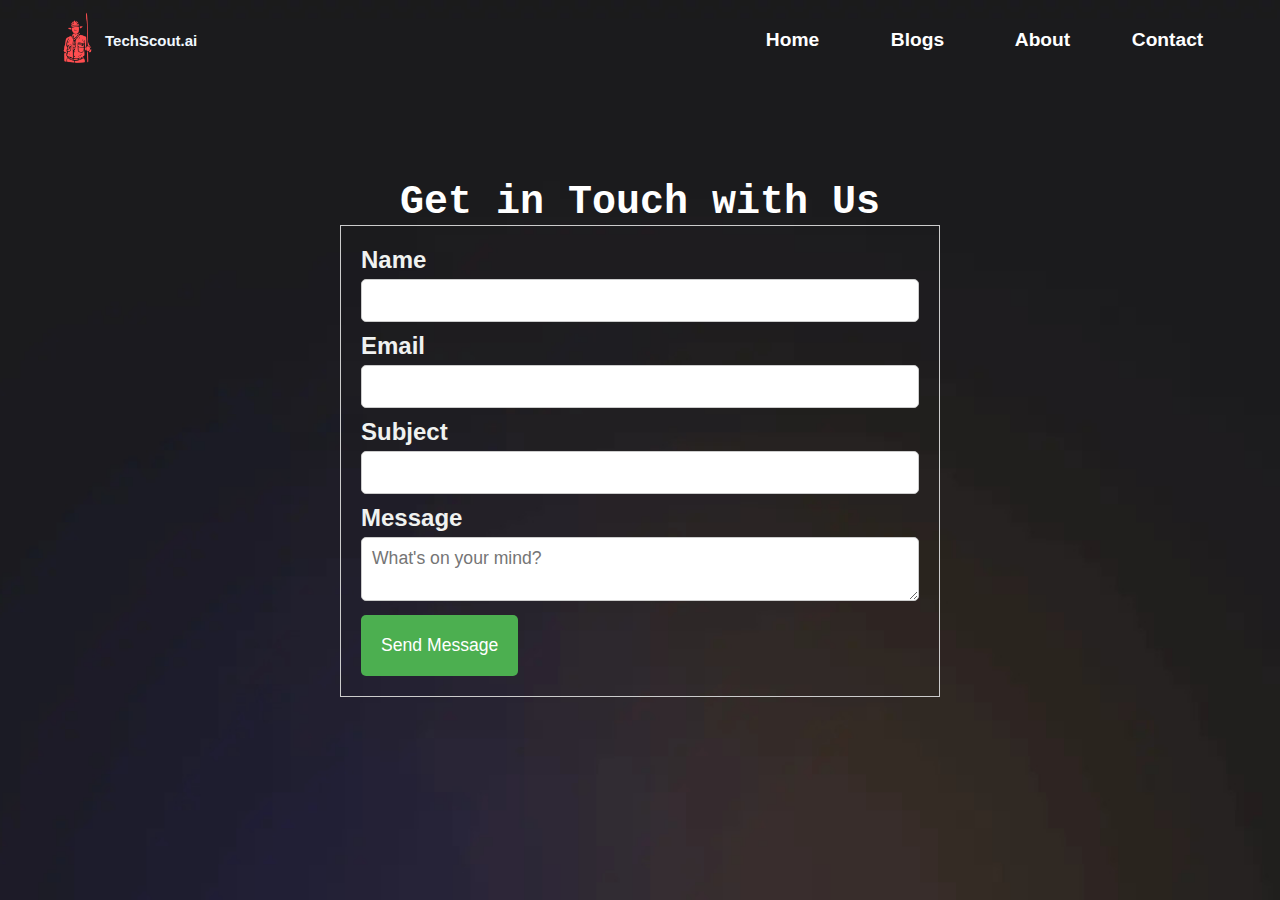
<file: contact.html>
<!DOCTYPE html>
<html lang="en">

<head>
    <meta charset="UTF-8">
    <meta http-equiv="X-UA-Compatible" content="IE=edge">
    <meta name="viewport" content="width=device-width, initial-scale=1.0">
    <title>Get in Touch</title>
    <link rel="stylesheet" href="css/utils.css">
    <link rel="stylesheet" href="css/contact.css">
    <link rel="stylesheet" href="css/style.css">
</head>

<body>
    <nav class="navbar">
        <div class="navbar__container">
            <div class="logo">
                <a href="/index.html"><img src="assets/icon.png" alt="My logo"></a>
                <a href="index.html"><span id="logoname">TechScout.ai</span></a>
            </div>
            <div class="navbar__toggle" id="mobile-menu">
                <span class="bar"></span>
                <span class="bar"></span>
                <span class="bar"></span>
            </div>
            <ul class="navbar__menu">
                <li class="navbar__item">
                    <a href="/index.html" class="navbar__links" id="home-page">Home</a>
                </li>
                <li class="navbar__item">
                    <a href="/blog.html" class="navbar__links" id="category-page">Blogs</a>
                </li>
                <li class="navbar__item">
                    <a href="/aboutus.html" class="navbar__links" id="about-page">About</a>
                </li>
                <li class="navbar__item">
                    <a href="/contact.html" class="navbar__links" id="about-page">Contact</a>
                </li>
            </ul>
        </div>
    </nav>
    <script src="script/menu.js"></script>
    <div class="container">
        <h1 style="color: #fff; text-align: center; margin-top: 100px; font-size: 40px; font-family: 'Courier New'; ">
            Get in Touch with Us</h1>
    </div>
    <form>
        <label for="name">Name</label>
        <input type="text" id="name" name="name" required>

        <label for="email">Email</label>
        <input type="email" id="email" name="email" required>

        <label for="subject">Subject</label>
        <input type="text" id="subject" name="subject" required>

        <label for="message">Message</label>
        <textarea id="message" name="message" required placeholder="What's on your mind?"></textarea>

        <button type="submit">Send Message</button>
    </form>
</body>

</html>
</file>
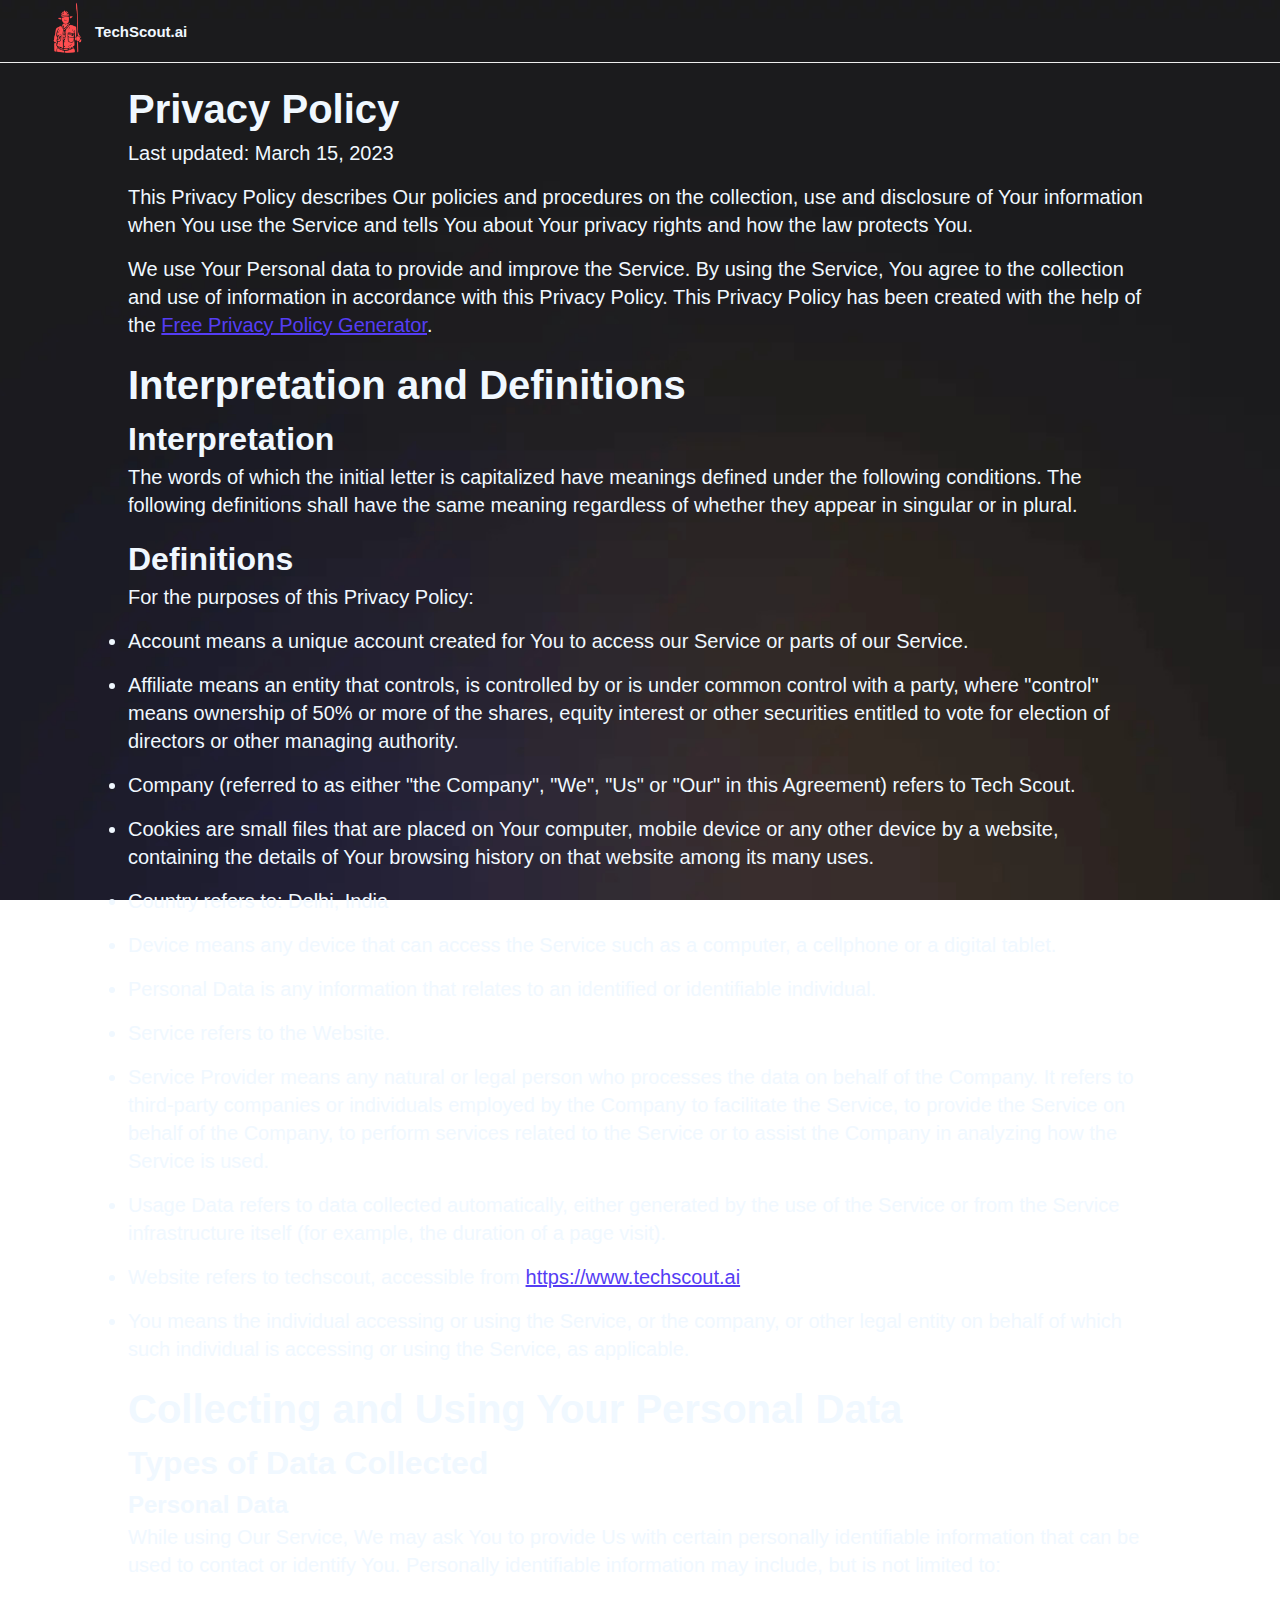
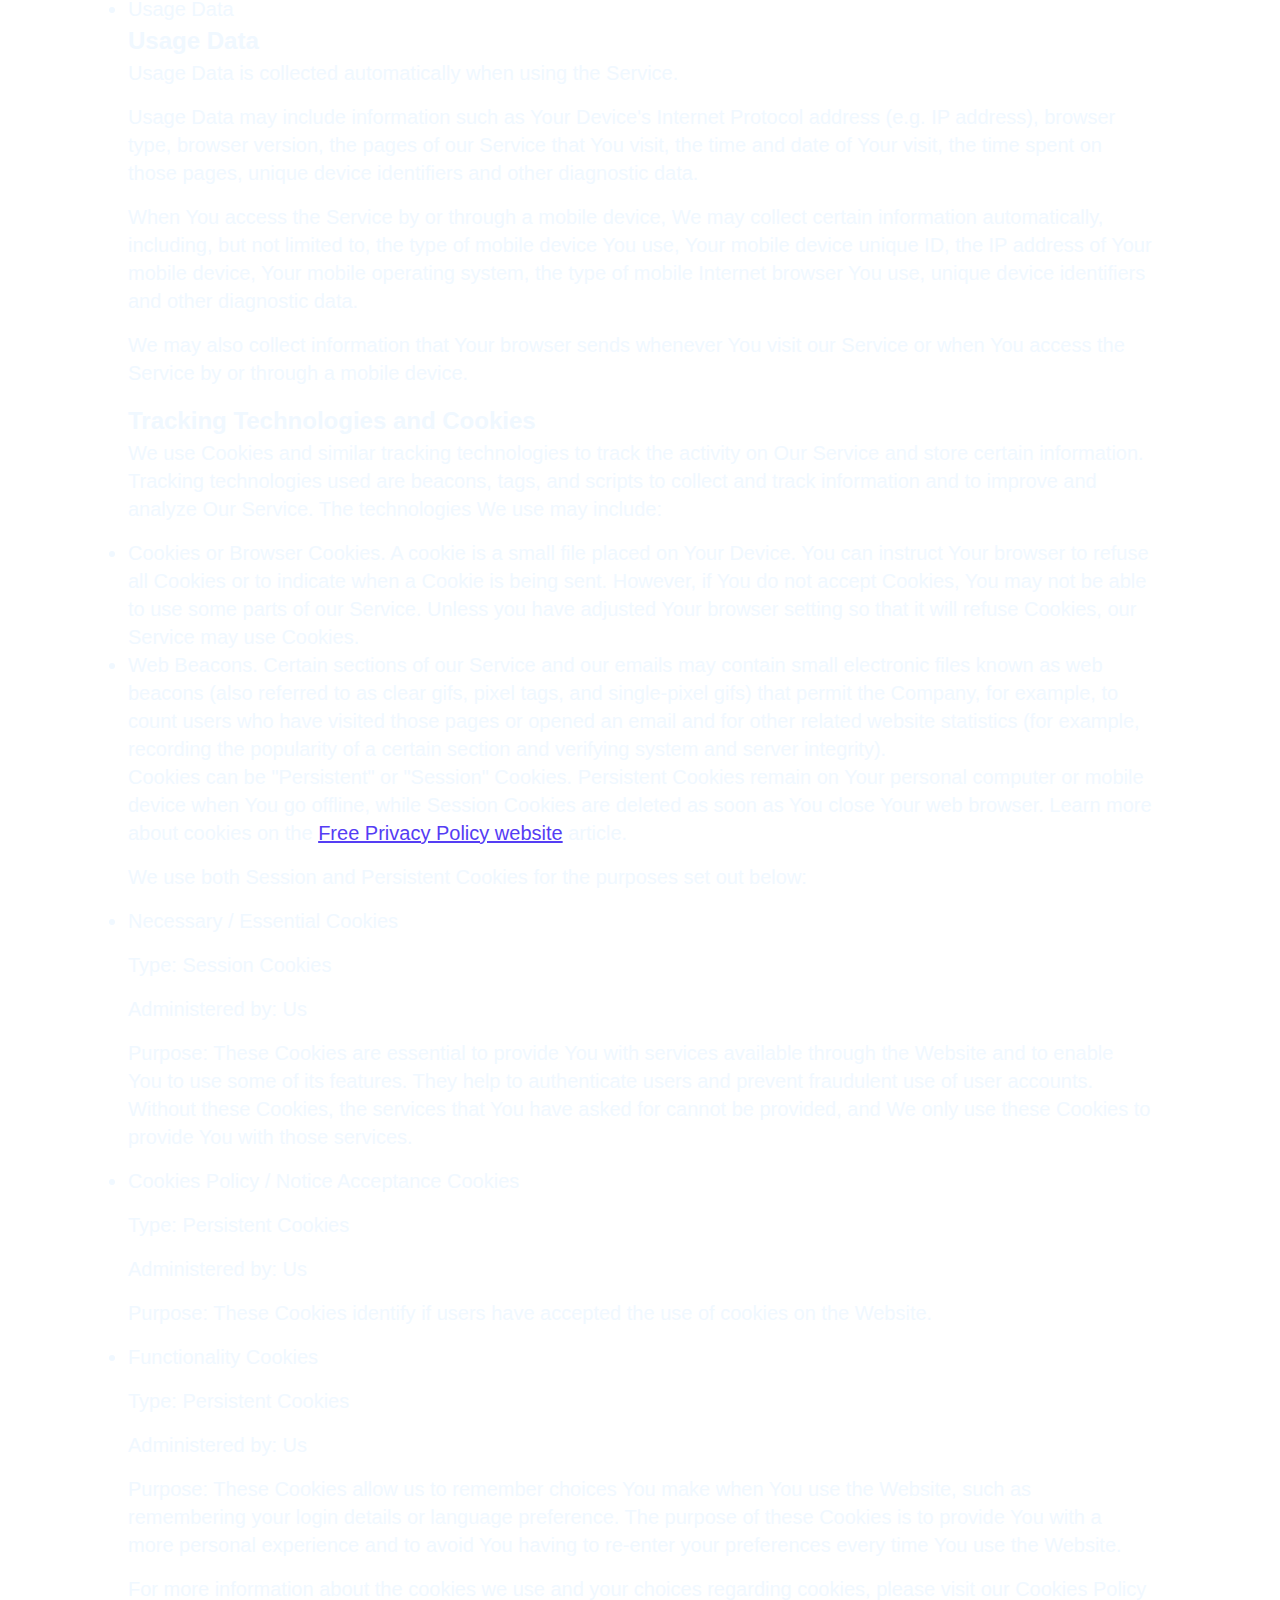
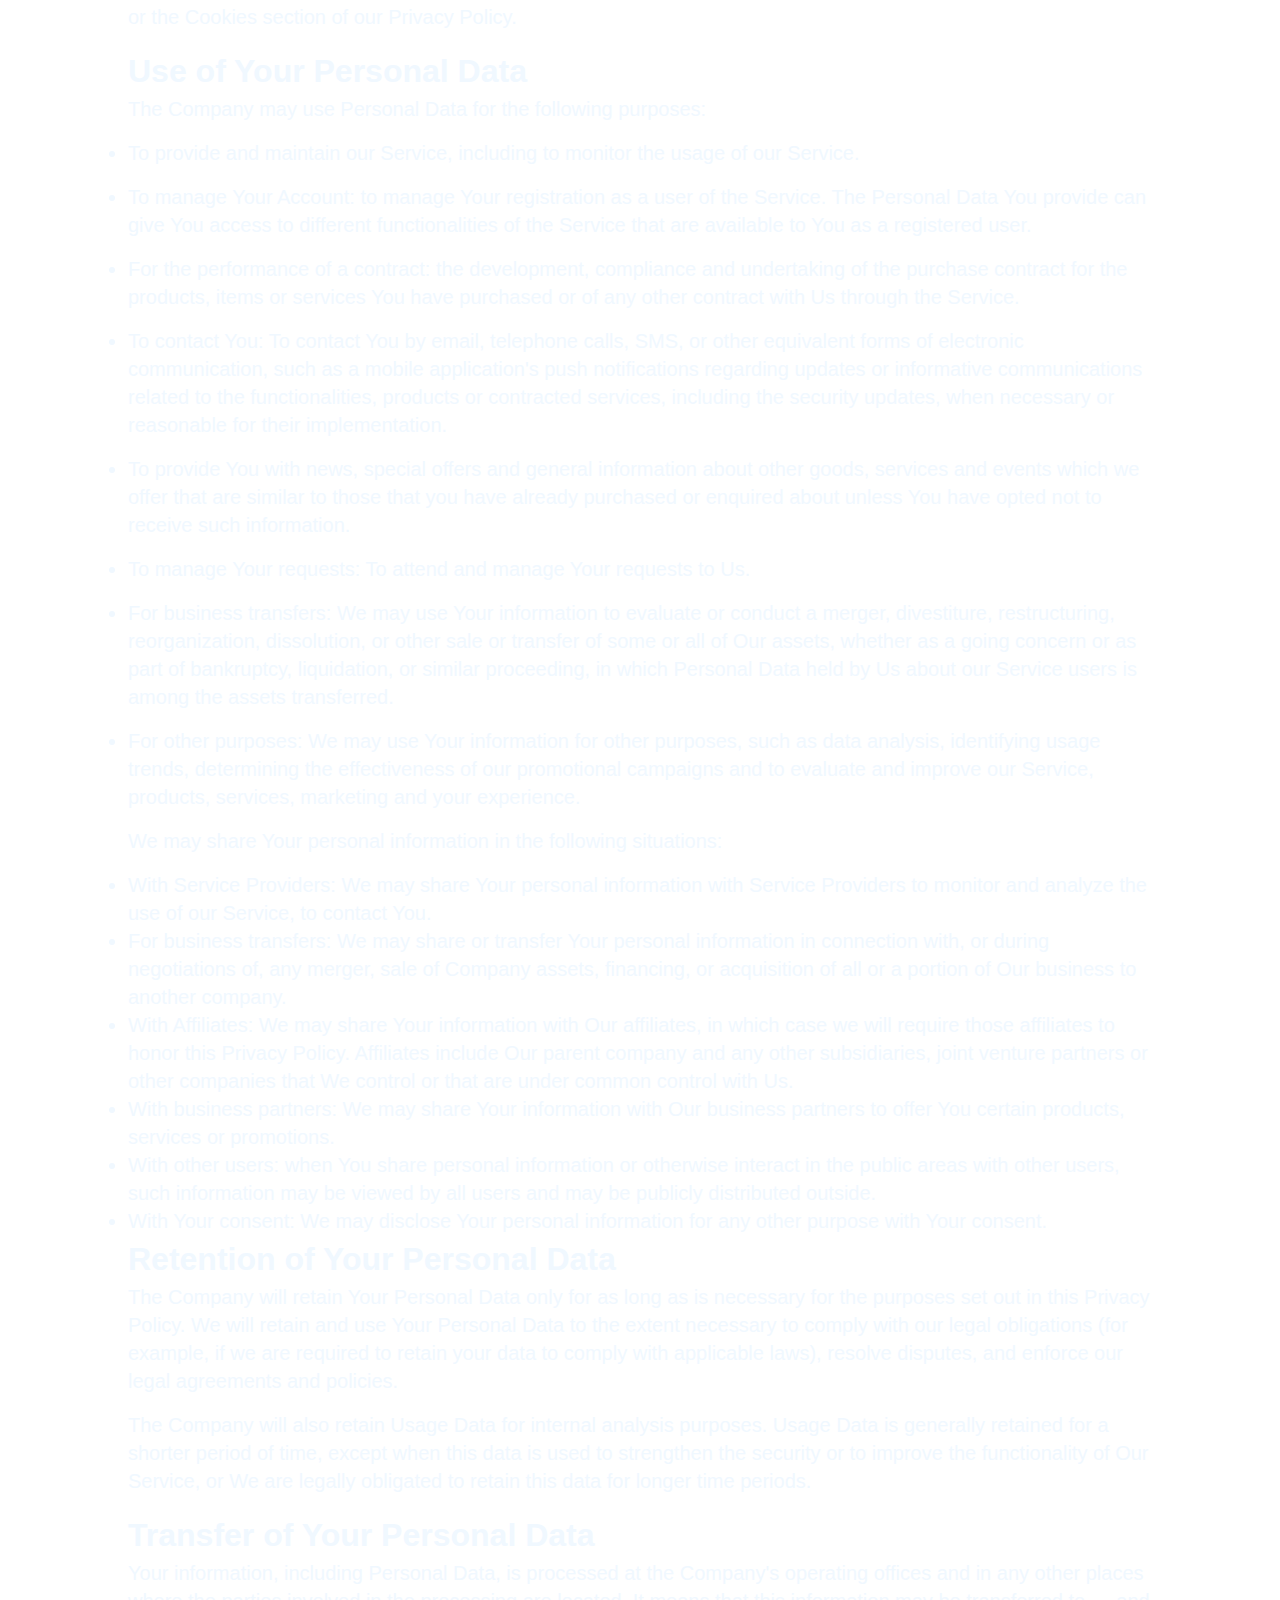
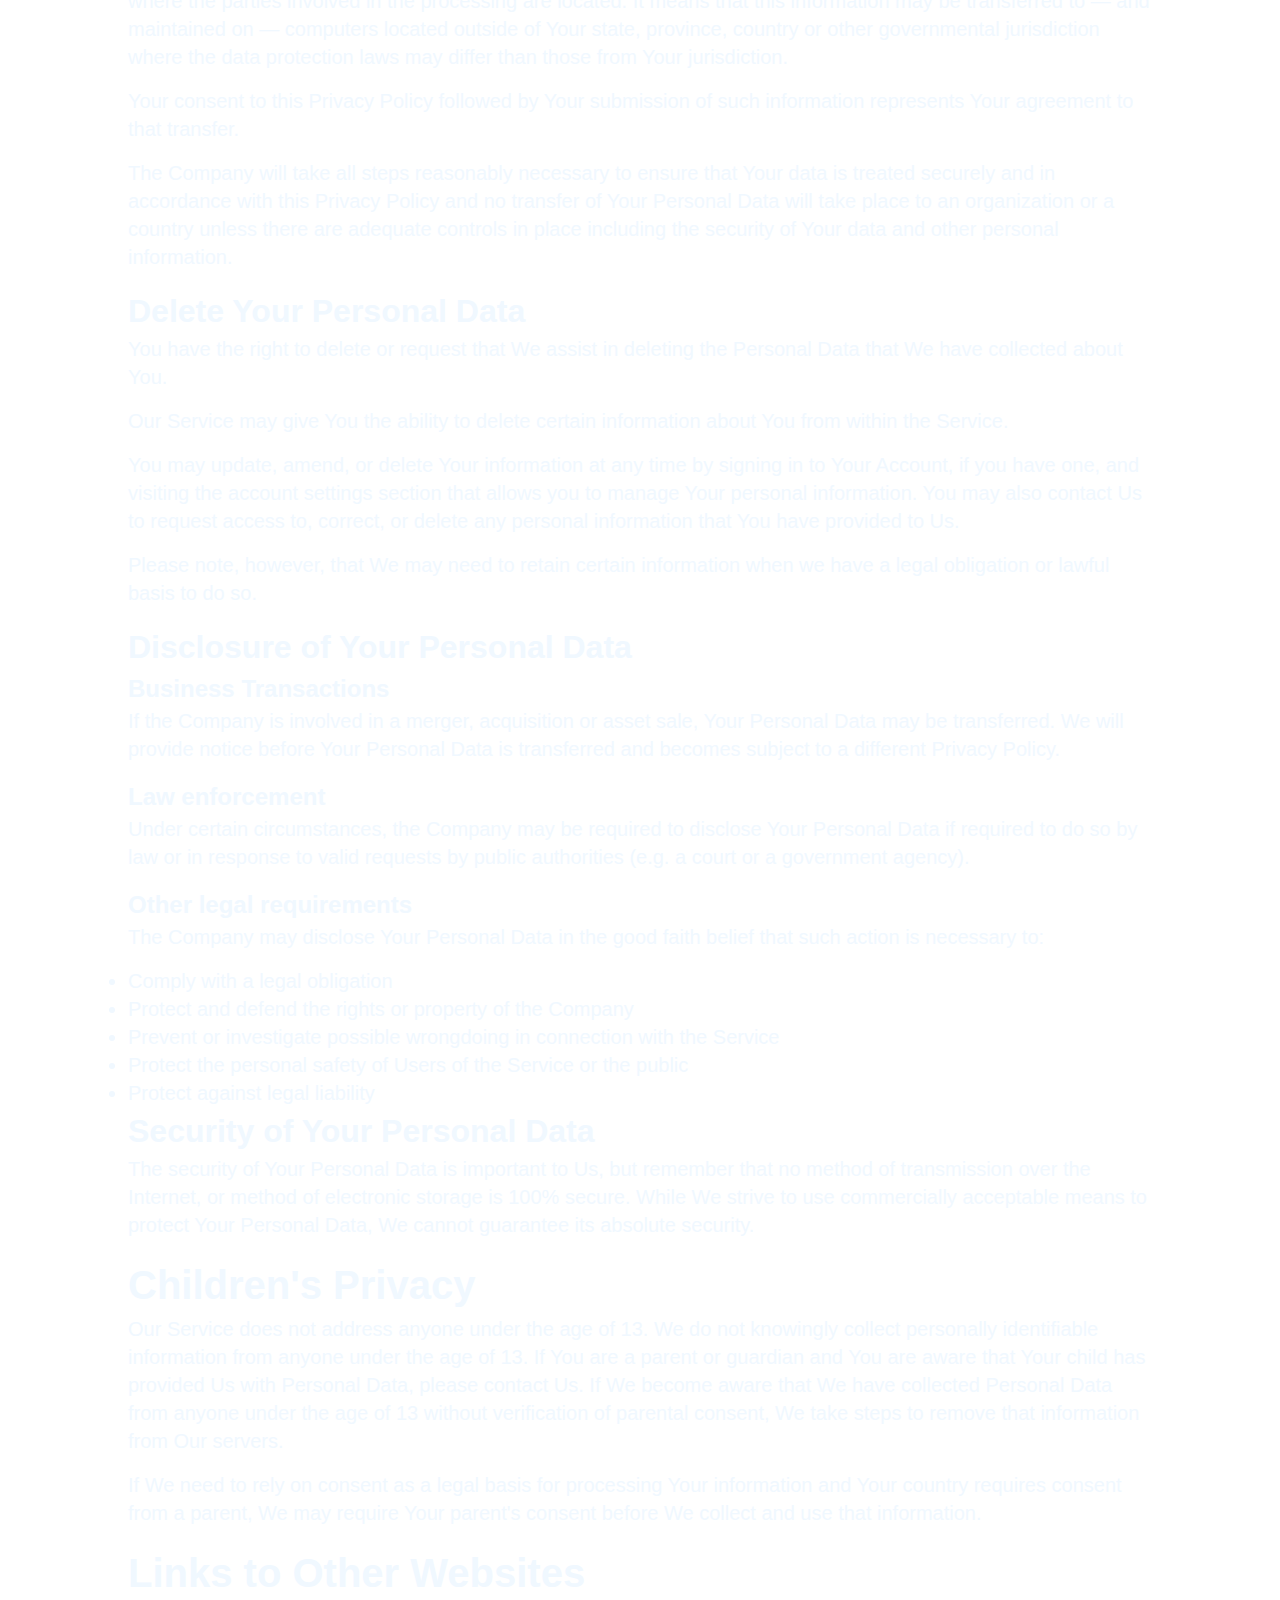
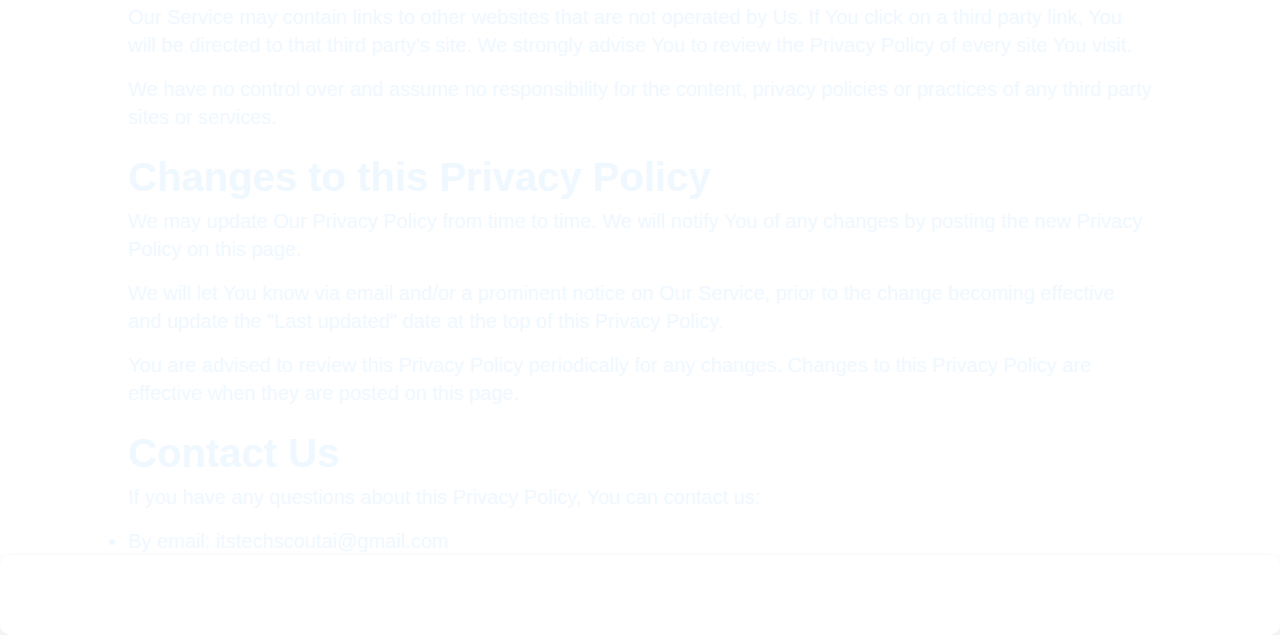
<file: privacypolicy.html>
<!DOCTYPE html>
<html lang="en">

<head>
    <title>Privacy Policy for TechScout</title>
    <meta charset="utf-8">
    <meta http-equiv="X-UA-Compatible" content="IE=edge,chrome=1">
    <meta name="viewport" content="width=device-width, initial-scale=1">
    <link rel="stylesheet" href="/css/utils.css">
    <link rel="stylesheet" href="/css/style.css">

    <style>
        body {
            font-family: Helvetica Neue, Helvetica, Arial, sans-serif;
            font-size: 20px;
            font-weight: 200;
            line-height: 28px;
            color: aliceblue;
            margin: 0;
        }

        p {
            margin: 0 0 16px;
        }

        h1 {
            font-size: 40px;
            line-height: 60px
        }

        h1,
        h2 {
            font-weight: 700
        }

        h2 {
            font-size: 32px;
            line-height: 48px
        }

        h3 {
            font-size: 24px;
            line-height: 36px
        }

        h3,
        h4 {
            font-weight: 700
        }

        h4 {
            font-size: 20px;
            line-height: 30px
        }

        h5,
        h6 {
            font-size: 16px;
            line-height: 24px;
            font-weight: 700
        }

        a {
            text-decoration: none;
            cursor: pointer;
            color: #000
        }

        a:hover,
        a[rel~=nofollow] {
            text-decoration: underline
        }

        a[rel~=nofollow] {
            color: #553df4
        }

        a[rel~=nofollow]:hover {
            text-decoration: none
        }

        .visible {
            display: block
        }

        .hidden {
            display: none
        }

        .page {
            width: 100%
        }

        .priv-container {
            position: relative;
            width: 90%;
            max-width: 1024px;
            margin: 0 auto
        }

        .translations-list-container {
            padding-bottom: 8px;
            margin: 0 0 16px
        }

        .translations-list-container .translations-list {
            margin: 0;
            padding: 0;
            list-style: none
        }

        .translations-list-container .translations-list .translations-list-item {
            display: inline-block;
            padding: 0;
            margin: 0 8px 8px 0;
            font-weight: 700;
            color: #553df4
        }

        .translations-list-container .translations-list .translations-list-item a {
            display: inline-block;
            color: #553df4;
            border: 1px solid #553df4;
            border-radius: 32px;
            padding: 4px 16px
        }

        .translations-content-container {
            padding-top: 16px;
            border-top: 1px solid #eee
        }
        #logo{
            margin-left: 40px;
        }

        
    </style>
</head>

<body>
    <div class="page">
        <div class="logo" id="logo">
            <a href="/index.html"><img src="assets/icon.png" alt="My logo"></a>
            <a href="/index.html"><span id="logoname">TechScout.ai</span></a>
        </div>
        <div class="translations-content-container">
            <div class="priv-container">
                <div class="tab-content translations-content-item en visible" id="en">
                    <h1>Privacy Policy</h1>
                    <p>Last updated: March 15, 2023</p>
                    <p>This Privacy Policy describes Our policies and procedures on the collection, use and disclosure
                        of Your information when You use the Service and tells You about Your privacy rights and how the
                        law protects You.</p>
                    <p>We use Your Personal data to provide and improve the Service. By using the Service, You agree to
                        the collection and use of information in accordance with this Privacy Policy. This Privacy
                        Policy has been created with the help of the <a
                            href="https://www.freeprivacypolicy.com/free-privacy-policy-generator/"
                            rel="external nofollow noopener">Free
                            Privacy Policy Generator</a>.</p>
                    <h1>Interpretation and Definitions</h1>
                    <h2>Interpretation</h2>
                    <p>The words of which the initial letter is capitalized have meanings defined under the following
                        conditions. The following definitions shall have the same meaning regardless of whether they
                        appear in singular or in plural.</p>
                    <h2>Definitions</h2>
                    <p>For the purposes of this Privacy Policy:</p>
                    <ul>
                        <li>
                            <p><strong>Account</strong> means a unique account created for You to access our Service or
                                parts of our Service.</p>
                        </li>
                        <li>
                            <p><strong>Affiliate</strong> means an entity that controls, is controlled by or is under
                                common control with a party, where &quot;control&quot; means ownership of 50% or more of
                                the shares, equity interest or other securities entitled to vote for election of
                                directors or other managing authority.</p>
                        </li>
                        <li>
                            <p><strong>Company</strong> (referred to as either &quot;the Company&quot;, &quot;We&quot;,
                                &quot;Us&quot; or &quot;Our&quot; in this Agreement) refers to Tech Scout.</p>
                        </li>
                        <li>
                            <p><strong>Cookies</strong> are small files that are placed on Your computer, mobile device
                                or any other device by a website, containing the details of Your browsing history on
                                that website among its many uses.</p>
                        </li>
                        <li>
                            <p><strong>Country</strong> refers to: Delhi, India</p>
                        </li>
                        <li>
                            <p><strong>Device</strong> means any device that can access the Service such as a computer,
                                a cellphone or a digital tablet.</p>
                        </li>
                        <li>
                            <p><strong>Personal Data</strong> is any information that relates to an identified or
                                identifiable individual.</p>
                        </li>
                        <li>
                            <p><strong>Service</strong> refers to the Website.</p>
                        </li>
                        <li>
                            <p><strong>Service Provider</strong> means any natural or legal person who processes the
                                data on behalf of the Company. It refers to third-party companies or individuals
                                employed by the Company to facilitate the Service, to provide the Service on behalf of
                                the Company, to perform services related to the Service or to assist the Company in
                                analyzing how the Service is used.</p>
                        </li>
                        <li>
                            <p><strong>Usage Data</strong> refers to data collected automatically, either generated by
                                the use of the Service or from the Service infrastructure itself (for example, the
                                duration of a page visit).</p>
                        </li>
                        <li>
                            <p><strong>Website</strong> refers to techscout, accessible from <a
                                    href="https://www.techscout.ai" rel="external nofollow noopener"
                                    target="_blank">https://www.techscout.ai</a></p>
                        </li>
                        <li>
                            <p><strong>You</strong> means the individual accessing or using the Service, or the company,
                                or other legal entity on behalf of which such individual is accessing or using the
                                Service, as applicable.</p>
                        </li>
                    </ul>
                    <h1>Collecting and Using Your Personal Data</h1>
                    <h2>Types of Data Collected</h2>
                    <h3>Personal Data</h3>
                    <p>While using Our Service, We may ask You to provide Us with certain personally identifiable
                        information that can be used to contact or identify You. Personally identifiable information may
                        include, but is not limited to:</p>
                    <ul>
                        <li>Usage Data</li>
                    </ul>
                    <h3>Usage Data</h3>
                    <p>Usage Data is collected automatically when using the Service.</p>
                    <p>Usage Data may include information such as Your Device's Internet Protocol address (e.g. IP
                        address), browser type, browser version, the pages of our Service that You visit, the time and
                        date of Your visit, the time spent on those pages, unique device identifiers and other
                        diagnostic data.</p>
                    <p>When You access the Service by or through a mobile device, We may collect certain information
                        automatically, including, but not limited to, the type of mobile device You use, Your mobile
                        device unique ID, the IP address of Your mobile device, Your mobile operating system, the type
                        of mobile Internet browser You use, unique device identifiers and other diagnostic data.</p>
                    <p>We may also collect information that Your browser sends whenever You visit our Service or when
                        You access the Service by or through a mobile device.</p>
                    <h3>Tracking Technologies and Cookies</h3>
                    <p>We use Cookies and similar tracking technologies to track the activity on Our Service and store
                        certain information. Tracking technologies used are beacons, tags, and scripts to collect and
                        track information and to improve and analyze Our Service. The technologies We use may include:
                    </p>
                    <ul>
                        <li><strong>Cookies or Browser Cookies.</strong> A cookie is a small file placed on Your Device.
                            You can instruct Your browser to refuse all Cookies or to indicate when a Cookie is being
                            sent. However, if You do not accept Cookies, You may not be able to use some parts of our
                            Service. Unless you have adjusted Your browser setting so that it will refuse Cookies, our
                            Service may use Cookies.</li>
                        <li><strong>Web Beacons.</strong> Certain sections of our Service and our emails may contain
                            small electronic files known as web beacons (also referred to as clear gifs, pixel tags, and
                            single-pixel gifs) that permit the Company, for example, to count users who have visited
                            those pages or opened an email and for other related website statistics (for example,
                            recording the popularity of a certain section and verifying system and server integrity).
                        </li>
                    </ul>
                    <p>Cookies can be &quot;Persistent&quot; or &quot;Session&quot; Cookies. Persistent Cookies remain
                        on Your personal computer or mobile device when You go offline, while Session Cookies are
                        deleted as soon as You close Your web browser. Learn more about cookies on the <a
                            href="https://www.freeprivacypolicy.com/blog/sample-privacy-policy-template/#Use_Of_Cookies_And_Tracking"
                            rel="external nofollow noopener">Free Privacy Policy website</a> article.</p>
                    <p>We use both Session and Persistent Cookies for the purposes set out below:</p>
                    <ul>
                        <li>
                            <p><strong>Necessary / Essential Cookies</strong></p>
                            <p>Type: Session Cookies</p>
                            <p>Administered by: Us</p>
                            <p>Purpose: These Cookies are essential to provide You with services available through the
                                Website and to enable You to use some of its features. They help to authenticate users
                                and prevent fraudulent use of user accounts. Without these Cookies, the services that
                                You have asked for cannot be provided, and We only use these Cookies to provide You with
                                those services.</p>
                        </li>
                        <li>
                            <p><strong>Cookies Policy / Notice Acceptance Cookies</strong></p>
                            <p>Type: Persistent Cookies</p>
                            <p>Administered by: Us</p>
                            <p>Purpose: These Cookies identify if users have accepted the use of cookies on the Website.
                            </p>
                        </li>
                        <li>
                            <p><strong>Functionality Cookies</strong></p>
                            <p>Type: Persistent Cookies</p>
                            <p>Administered by: Us</p>
                            <p>Purpose: These Cookies allow us to remember choices You make when You use the Website,
                                such as remembering your login details or language preference. The purpose of these
                                Cookies is to provide You with a more personal experience and to avoid You having to
                                re-enter your preferences every time You use the Website.</p>
                        </li>
                    </ul>
                    <p>For more information about the cookies we use and your choices regarding cookies, please visit
                        our Cookies Policy or the Cookies section of our Privacy Policy.</p>
                    <h2>Use of Your Personal Data</h2>
                    <p>The Company may use Personal Data for the following purposes:</p>
                    <ul>
                        <li>
                            <p><strong>To provide and maintain our Service</strong>, including to monitor the usage of
                                our Service.</p>
                        </li>
                        <li>
                            <p><strong>To manage Your Account:</strong> to manage Your registration as a user of the
                                Service. The Personal Data You provide can give You access to different functionalities
                                of the Service that are available to You as a registered user.</p>
                        </li>
                        <li>
                            <p><strong>For the performance of a contract:</strong> the development, compliance and
                                undertaking of the purchase contract for the products, items or services You have
                                purchased or of any other contract with Us through the Service.</p>
                        </li>
                        <li>
                            <p><strong>To contact You:</strong> To contact You by email, telephone calls, SMS, or other
                                equivalent forms of electronic communication, such as a mobile application's push
                                notifications regarding updates or informative communications related to the
                                functionalities, products or contracted services, including the security updates, when
                                necessary or reasonable for their implementation.</p>
                        </li>
                        <li>
                            <p><strong>To provide You</strong> with news, special offers and general information about
                                other goods, services and events which we offer that are similar to those that you have
                                already purchased or enquired about unless You have opted not to receive such
                                information.</p>
                        </li>
                        <li>
                            <p><strong>To manage Your requests:</strong> To attend and manage Your requests to Us.</p>
                        </li>
                        <li>
                            <p><strong>For business transfers:</strong> We may use Your information to evaluate or
                                conduct a merger, divestiture, restructuring, reorganization, dissolution, or other sale
                                or transfer of some or all of Our assets, whether as a going concern or as part of
                                bankruptcy, liquidation, or similar proceeding, in which Personal Data held by Us about
                                our Service users is among the assets transferred.</p>
                        </li>
                        <li>
                            <p><strong>For other purposes</strong>: We may use Your information for other purposes, such
                                as data analysis, identifying usage trends, determining the effectiveness of our
                                promotional campaigns and to evaluate and improve our Service, products, services,
                                marketing and your experience.</p>
                        </li>
                    </ul>
                    <p>We may share Your personal information in the following situations:</p>
                    <ul>
                        <li><strong>With Service Providers:</strong> We may share Your personal information with Service
                            Providers to monitor and analyze the use of our Service, to contact You.</li>
                        <li><strong>For business transfers:</strong> We may share or transfer Your personal information
                            in connection with, or during negotiations of, any merger, sale of Company assets,
                            financing, or acquisition of all or a portion of Our business to another company.</li>
                        <li><strong>With Affiliates:</strong> We may share Your information with Our affiliates, in
                            which case we will require those affiliates to honor this Privacy Policy. Affiliates include
                            Our parent company and any other subsidiaries, joint venture partners or other companies
                            that We control or that are under common control with Us.</li>
                        <li><strong>With business partners:</strong> We may share Your information with Our business
                            partners to offer You certain products, services or promotions.</li>
                        <li><strong>With other users:</strong> when You share personal information or otherwise interact
                            in the public areas with other users, such information may be viewed by all users and may be
                            publicly distributed outside.</li>
                        <li><strong>With Your consent</strong>: We may disclose Your personal information for any other
                            purpose with Your consent.</li>
                    </ul>
                    <h2>Retention of Your Personal Data</h2>
                    <p>The Company will retain Your Personal Data only for as long as is necessary for the purposes set
                        out in this Privacy Policy. We will retain and use Your Personal Data to the extent necessary to
                        comply with our legal obligations (for example, if we are required to retain your data to comply
                        with applicable laws), resolve disputes, and enforce our legal agreements and policies.</p>
                    <p>The Company will also retain Usage Data for internal analysis purposes. Usage Data is generally
                        retained for a shorter period of time, except when this data is used to strengthen the security
                        or to improve the functionality of Our Service, or We are legally obligated to retain this data
                        for longer time periods.</p>
                    <h2>Transfer of Your Personal Data</h2>
                    <p>Your information, including Personal Data, is processed at the Company's operating offices and in
                        any other places where the parties involved in the processing are located. It means that this
                        information may be transferred to — and maintained on — computers located outside of Your state,
                        province, country or other governmental jurisdiction where the data protection laws may differ
                        than those from Your jurisdiction.</p>
                    <p>Your consent to this Privacy Policy followed by Your submission of such information represents
                        Your agreement to that transfer.</p>
                    <p>The Company will take all steps reasonably necessary to ensure that Your data is treated securely
                        and in accordance with this Privacy Policy and no transfer of Your Personal Data will take place
                        to an organization or a country unless there are adequate controls in place including the
                        security of Your data and other personal information.</p>
                    <h2>Delete Your Personal Data</h2>
                    <p>You have the right to delete or request that We assist in deleting the Personal Data that We have
                        collected about You.</p>
                    <p>Our Service may give You the ability to delete certain information about You from within the
                        Service.</p>
                    <p>You may update, amend, or delete Your information at any time by signing in to Your Account, if
                        you have one, and visiting the account settings section that allows you to manage Your personal
                        information. You may also contact Us to request access to, correct, or delete any personal
                        information that You have provided to Us.</p>
                    <p>Please note, however, that We may need to retain certain information when we have a legal
                        obligation or lawful basis to do so.</p>
                    <h2>Disclosure of Your Personal Data</h2>
                    <h3>Business Transactions</h3>
                    <p>If the Company is involved in a merger, acquisition or asset sale, Your Personal Data may be
                        transferred. We will provide notice before Your Personal Data is transferred and becomes subject
                        to a different Privacy Policy.</p>
                    <h3>Law enforcement</h3>
                    <p>Under certain circumstances, the Company may be required to disclose Your Personal Data if
                        required to do so by law or in response to valid requests by public authorities (e.g. a court or
                        a government agency).</p>
                    <h3>Other legal requirements</h3>
                    <p>The Company may disclose Your Personal Data in the good faith belief that such action is
                        necessary to:</p>
                    <ul>
                        <li>Comply with a legal obligation</li>
                        <li>Protect and defend the rights or property of the Company</li>
                        <li>Prevent or investigate possible wrongdoing in connection with the Service</li>
                        <li>Protect the personal safety of Users of the Service or the public</li>
                        <li>Protect against legal liability</li>
                    </ul>
                    <h2>Security of Your Personal Data</h2>
                    <p>The security of Your Personal Data is important to Us, but remember that no method of
                        transmission over the Internet, or method of electronic storage is 100% secure. While We strive
                        to use commercially acceptable means to protect Your Personal Data, We cannot guarantee its
                        absolute security.</p>
                    <h1>Children's Privacy</h1>
                    <p>Our Service does not address anyone under the age of 13. We do not knowingly collect personally
                        identifiable information from anyone under the age of 13. If You are a parent or guardian and
                        You are aware that Your child has provided Us with Personal Data, please contact Us. If We
                        become aware that We have collected Personal Data from anyone under the age of 13 without
                        verification of parental consent, We take steps to remove that information from Our servers.</p>
                    <p>If We need to rely on consent as a legal basis for processing Your information and Your country
                        requires consent from a parent, We may require Your parent's consent before We collect and use
                        that information.</p>
                    <h1>Links to Other Websites</h1>
                    <p>Our Service may contain links to other websites that are not operated by Us. If You click on a
                        third party link, You will be directed to that third party's site. We strongly advise You to
                        review the Privacy Policy of every site You visit.</p>
                    <p>We have no control over and assume no responsibility for the content, privacy policies or
                        practices of any third party sites or services.</p>
                    <h1>Changes to this Privacy Policy</h1>
                    <p>We may update Our Privacy Policy from time to time. We will notify You of any changes by posting
                        the new Privacy Policy on this page.</p>
                    <p>We will let You know via email and/or a prominent notice on Our Service, prior to the change
                        becoming effective and update the &quot;Last updated&quot; date at the top of this Privacy
                        Policy.</p>
                    <p>You are advised to review this Privacy Policy periodically for any changes. Changes to this
                        Privacy Policy are effective when they are posted on this page.</p>
                    <h1>Contact Us</h1>
                    <p>If you have any questions about this Privacy Policy, You can contact us:</p>
                    <ul>
                        <li>By email: itstechscoutai@gmail.com
                        </li>
                    </ul>
                </div>
            </div>
        </div>

    </div>
    <div class="footer"></div>
</body>

</html>
</file>
<file: css/utils.css>
* {
  box-sizing: border-box;
}



body {
    background: url(/assets/background-home.jpg) no-repeat center fixed;
    background-position: center;
    background-size: cover;
    overflow-y: scroll;
  }

  ::-webkit-scrollbar {
    width: 10px;
  }

  ::-webkit-scrollbar-track {
    background-color: #f8f6f6;
  }

  ::-webkit-scrollbar-thumb {
    background-color: #909091;
    border-radius: 5px;
  }
</file>
<file: css/contact.css>
form {
  max-width: 600px;
  margin: 0 auto;
  padding: 20px;
  border: 1px solid #ccc;
}

label {
  color: #f0f2f0;
  display: block;
  font-size: 1.5em;
  font-weight: bold;
  margin-bottom: 5px;
}

input[type="text"],
input[type="email"],
textarea {
  width: 100%;
  padding: 10px;
  margin-bottom: 10px;
  font-size: 1.1em;
  border: 1px solid #ccc;
  border-radius: 5px;
}

button[type="submit"] {
  background-color: #4CAF50;
  color: white;
  padding: 20px;
  border: none;
  border-radius: 5px;
  font-size: 1.1em;
  cursor: pointer;
}

@media only screen and (max-width: 600px) {
  input[type="text"],
  input[type="email"],
  textarea {
    font-size: 1em;
  }
  
  button[type="submit"] {
    font-size: 1em;
  }
}
</file>
<file: css/style.css>
.logo {

  display: flex;
  align-items: center;
}

.logo img {
  max-height: 55px;
}

.logo span {
  color: aliceblue;
  font-weight: bold;
  font-size: 15px;
  /* font-family: cursive; */
}

.logo a {
  text-decoration: none;
}

* {
  box-sizing: border-box;
  margin: 0;
  padding: 0;
  font-family: 'Poppins', sans-serif;
  scroll-behavior: smooth;
}

.navbar {
  position: fixed;
  top: 0;
  width: 100%;
  transition: background-color 0.3s ease-in-out;
}

.navbar.blurred {
  background-color: rgba(255, 255, 255, .5)b;
  backdrop-filter: blur(10px);
}

.navbar {
  background: transparent;
  height: 80px;
  display: flex;
  justify-content: center;
  align-items: center;
  font-size: 1.2rem;
  position: sticky;
  top: 0;
  z-index: 999;
}

.navbar__container {
  display: flex;
  justify-content: space-between;
  height: 80px;
  z-index: 1;
  width: 100%;
  max-width: 1300px;
  margin: 0 auto;
  padding: 0 50px;
}

.navbar__menu {
  display: flex;
  align-items: center;
  list-style: none;
}

.navbar__item {
  height: 80px;
  font-weight: bold;
}

/* .navbar__item:active {
  border-bottom: 2px solid #fff;
} */

.navbar__links {
  color: #fff;
  display: flex;
  align-items: center;
  justify-content: center;
  width: 125px;
  text-decoration: none;
  height: 100%;
  transition: all 0.3s ease;
}

.navbar__links:hover {
  color: #9518fc;
  transition: all 0.3s ease;
  transform: translateY(-2px);
}

@media screen and (max-width: 960px) {
  .navbar__container {
    display: flex;
    justify-content: space-between;
    height: 80px;
    z-index: 1;
    width: 100%;
    max-width: 1300px;
    padding: 0;
  }

  .navbar__menu {
    display: grid;
    grid-template-columns: auto;
    margin: 0;
    width: 100%;
    position: absolute;
    top: -1000px;
    opacity: 1;
    transition: all 0.5s ease;
    z-index: -1;
  }

  .navbar__menu.active {
    background: #1c1b1b;
    top: 100%;
    opacity: 1;
    transition: all 0.5s ease;
    z-index: 99;
    height: 60vh;
    font-size: 1.6rem;
  }

  #navbar__logo {
    padding-left: 25px;
  }

  .navbar__toggle .bar {
    width: 25px;
    height: 3px;
    margin: 5px auto;
    transition: all 0.3s ease;
    background: #e7e4e4;
  }

  .navbar__item {
    width: 100%;
  }

  .navbar__links {
    text-align: center;
    padding: 2rem;
    width: 100%;
    display: table;
    color: #fff;
  }

  #mobile-menu {
    position: absolute;
    top: 20%;
    right: 5%;
    transform: translate(5%, 20%);
  }

  .navbar__toggle .bar {
    display: block;
    cursor: pointer;
  }

  #mobile-menu.is-active .bar:nth-child(2) {
    opacity: 0;
  }

  #mobile-menu.is-active .bar:nth-child(1) {
    transform: translateY(8px) rotate(45deg);
  }

  #mobile-menu.is-active .bar:nth-child(3) {
    transform: translateY(-8px) rotate(-45deg);
  }
}

.my-heading {
  margin: 30px;
}

.my-heading h1 {
  font-size: 50px;
}

/* Search box */

.search-container {
  position: relative;
  display: flex;
  align-items: center;
  justify-content: center;
  max-width: 600px;
  margin: 0 auto;
}

#search-input {
  padding: 10px 20px;
  font-size: 18px;
  border: none;
  border-radius: 30px;
  box-shadow: 0 2px 4px rgba(0, 0, 0, 0.1);
  width: 100%;
  max-width: 500px;
  margin-right: 10px;
}

#search-button {
  padding: 10px 20px;
  font-size: 18px;
  background-color: #0077cc;
  color: #fff;
  border: none;
  border-radius: 30px;
  cursor: pointer;
}

#search-button:hover {
  background-color: #005fa3;
}


/* carousels container */


/* card containers styles */

.ag-format-container {
  width: 1200px;
  margin: 0 auto;
}

.ag-courses_box {
  display: -webkit-box;
  display: -ms-flexbox;
  display: flex;
  -webkit-box-align: start;
  -ms-flex-align: start;
  align-items: flex-start;
  -ms-flex-wrap: wrap;
  flex-wrap: wrap;

  padding: 50px 0;
}

.ag-courses_item {
  -ms-flex-preferred-size: calc(33.33333% - 30px);
  flex-basis: calc(33.33333% - 30px);

  margin: 0 15px 30px;

  overflow: hidden;

  border-radius: 28px;

}

.ag-courses-item_link {
  display: block;
  padding: 30px 20px;
  background-color: #121212;
  text-decoration: none;

  overflow: hidden;

  position: relative;
}

.ag-courses-item_link:hover {
  text-decoration: none;
  color: #FFF;
  transition: all 0.3s ease;
  transform: translateY(-5px);
}

.ag-courses-item_link:hover .ag-courses-item_bg {
  -webkit-transform: scale(10);
  -ms-transform: scale(10);
  transform: scale(10);
}

.ag-courses-item_title {
  min-height: 87px;
  margin: 0 0 25px;

  overflow: hidden;

  font-weight: bold;
  font-size: 30px;
  color: #FFF;

  z-index: 2;
  position: relative;
}

.ag-courses-item_bg {
  height: 128px;
  width: 128px;
  background-color: #f9b234;

  z-index: 1;
  position: absolute;
  top: -75px;
  right: -75px;

  border-radius: 50%;

  -webkit-transition: all .5s ease;
  -o-transition: all .5s ease;
  transition: all .5s ease;
}

.ag-courses_item:nth-child(2n) .ag-courses-item_bg {
  background-color: #3ecd5e;
}

.ag-courses_item:nth-child(3n) .ag-courses-item_bg {
  background-color: #e44002;
}

.ag-courses_item:nth-child(4n) .ag-courses-item_bg {
  background-color: #952aff;
}

.ag-courses_item:nth-child(5n) .ag-courses-item_bg {
  background-color: #cd3e94;
}

.ag-courses_item:nth-child(6n) .ag-courses-item_bg {
  background-color: #4c49ea;
}



@media only screen and (max-width: 979px) {
  .ag-courses_item {
    -ms-flex-preferred-size: calc(50% - 30px);
    flex-basis: calc(50% - 30px);
  }

  .ag-courses-item_title {
    font-size: 24px;
  }
}

@media only screen and (max-width: 767px) {
  .ag-format-container {
    width: 96%;
  }

}

@media only screen and (max-width: 639px) {
  .ag-courses_item {
    -ms-flex-preferred-size: 100%;
    flex-basis: 100%;
  }

  .ag-courses-item_title {
    min-height: 72px;
    line-height: 1;

    font-size: 24px;
  }

  .ag-courses-item_link {
    padding: 22px 40px;
  }

  .ag-courses-item_date-box {
    font-size: 16px;
  }
}

.card-action {
  display: flex;
  justify-content: center;
  align-items: center;
  height: 60px;
}

.button {
  padding: 10px 20px;
  background-color: #0077ff;
  color: #faf8f8;
  border-radius: 5px;
  cursor: pointer;
  transition: background-color 0.3s ease;
  z-index: 2;
  position: relative;
}

.button:hover {
  background-color: #0062cc;
  z-index: 2;
  position: relative;
}

/* Footer Styles */

.footer {
  background-color: transparent;
  padding: 40px 20px;
  border-radius: 10px;
  box-shadow: 0px 4px 10px rgba(0, 0, 0, 0.1);
}

.footer__content {
  display: flex;
  flex-direction: column;
  align-items: center;
}

.footer__links {
  margin: 0;
  padding: 0;
  list-style: none;
  margin-bottom: 20px;
}

.footer__links li {
  color: #a5a5a6;
  display: inline-block;
  margin-right: 10px;
}

.footer__links a {
  color: #eff1f4;
  text-decoration: none;
}

.footer__links a:hover {
  text-decoration: underline;
}

.footer__copy {
  color: #a5a5a6;
  font-size: 14px;
}


/* Responsive Styles */

@media screen and (min-width: 768px) {
  .footer__content {
    flex-direction: row;
    justify-content: space-between;
    align-items: center;
    text-align: left;
  }

  .footer__links {
    margin-bottom: 0;
  }

  .footer__links li {
    margin-right: 20px;
  }

  .footer__copy {
    margin-left: auto;
    margin-right: 0;
  }
}

@media screen and (min-width: 1024px) {
  .footer__content {
    padding: 40px;
  }

  .footer__links li {
    margin-right: 30px;
  }

  .footer__copy {
    font-size: 16px;
  }
}
</file>
